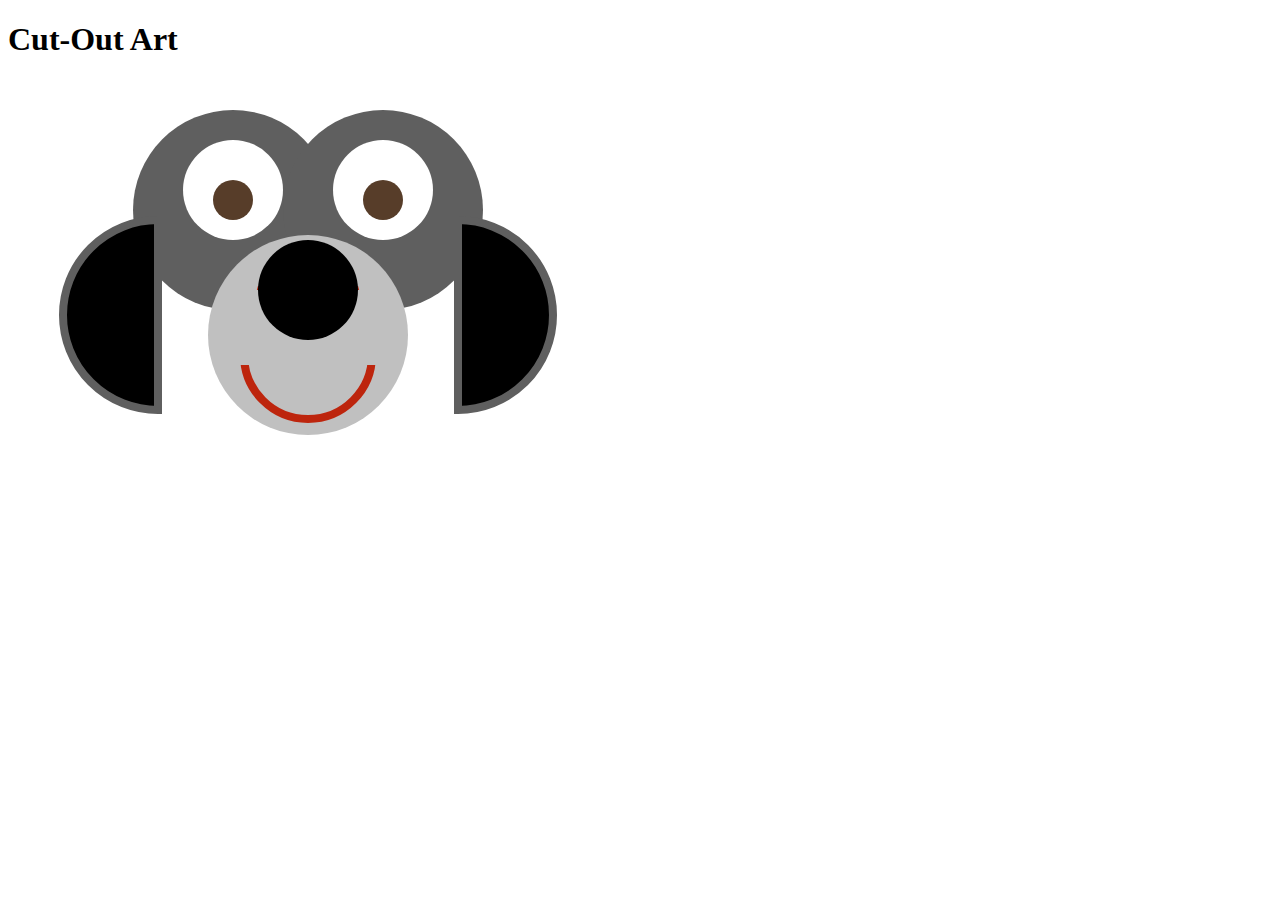
<file: exercise-b/index.html>
<!DOCTYPE html>
<html lang="en">
<head>
    <meta charset="UTF-8">  
    <title>Cut-Out Art</title>
    <link rel="stylesheet" href="style.css">
</head>
<body>
    <h1>Cut-Out Art</h1>
    
    <svg xmlns="http://www.w3.org/2000/svg" width=600 height=400>

        <rect x=0 y=0 width=600 height=400 />

        <!-- 1. These circles should have a color (`fill`) of `#5f5f5f` -->
        <circle cx=225 cy=130 r=100 />
        <circle cx=375 cy=130 r=100 />

        <!-- 2. These paths should have a `stroke` of `#5f5f5f` and 
             a `stroke-width` of 8px -->
        <path d="M150,140 A 90,90 0 0,0 150,330 z" />
        <path d="M450,140 A 90,90 0 1,1 450,330 z" />

        <!-- 3. These circles should be colored white -->
        <circle class="small" cx=225 cy=110 r=50 />
        <circle class="small" cx=375 cy=110 r=50 />

        <g class="contained">
            <!-- 4. These circles should be colored `#573d29` -->
            <circle class="small" cx=225 cy=120 r=20 />
            <circle class="small" cx=375 cy=120 r=20 />
        </g>
             
        <g class="contained">
            <!-- 5. The circle and rectangle in this group should be colored `#c0c0c0` 
                 and have a stroke of `none`
                 Use a single rule (with the group selector) -->
            <circle cx=300 cy=255 r=100 />
            
            <rect id="rect" x=225 y=210 width=150 height=75 />
        </g>

        <!-- 6. This path should also be filled with a color `#c0c0c0`, 
             but have a stroke colored `#bd250d` with a width of 4px -->
        <!-- 7. In addition, when you `hover` over this path, its fill should also
             become `#bd250d`. -->
        <path id="interactive" d="M253,210 L236,275 A 60,60 0 0,0 364,275 L347,210 Z" />
        
        <use href="#rect" /> <!-- ignore this -->
                
        <!-- 8. These rectangles should have an `opacity` of 0
             Note that the previous rectangle in the "contained" group should 
             remain opaque (`opacity` of 1).
        -->
        <rect x=100 y=160 width=150 height=150 />
        <rect x=350 y=160 width=150 height=150 />
        <rect x=235 y=340 width=130 height=150 />
        
        <!-- 9. Finally, this path should have no stroke.
             Hint: consider using a pseudo-class -->
        <path d="M250,210 a 50,50 0 1,0 100,0 a 50,50 0 1,0 -100,0"/>

    </svg>
</body>
</html>
</file>
<file: exercise-b/style.css>
circle {
    fill: #5f5f5f;
}
path {
    stroke: #5f5f5f;
    stroke-width: 8px;
}
.small {
    fill: white;
}
.contained .small {
    fill: #573d29;
}
.contained circle,#rect {
    fill: #c0c0c0;
    stroke: none;
    opacity: 1;
}
#interactive {
    fill: #c0c0c0;
    stroke: #bd250d;
    stroke: 4px;
}
#interactive:hover{
    fill: #bd250d;
}
rect {
    opacity: 0;
}
path:last-child{
    stroke: none;
}
</file>
